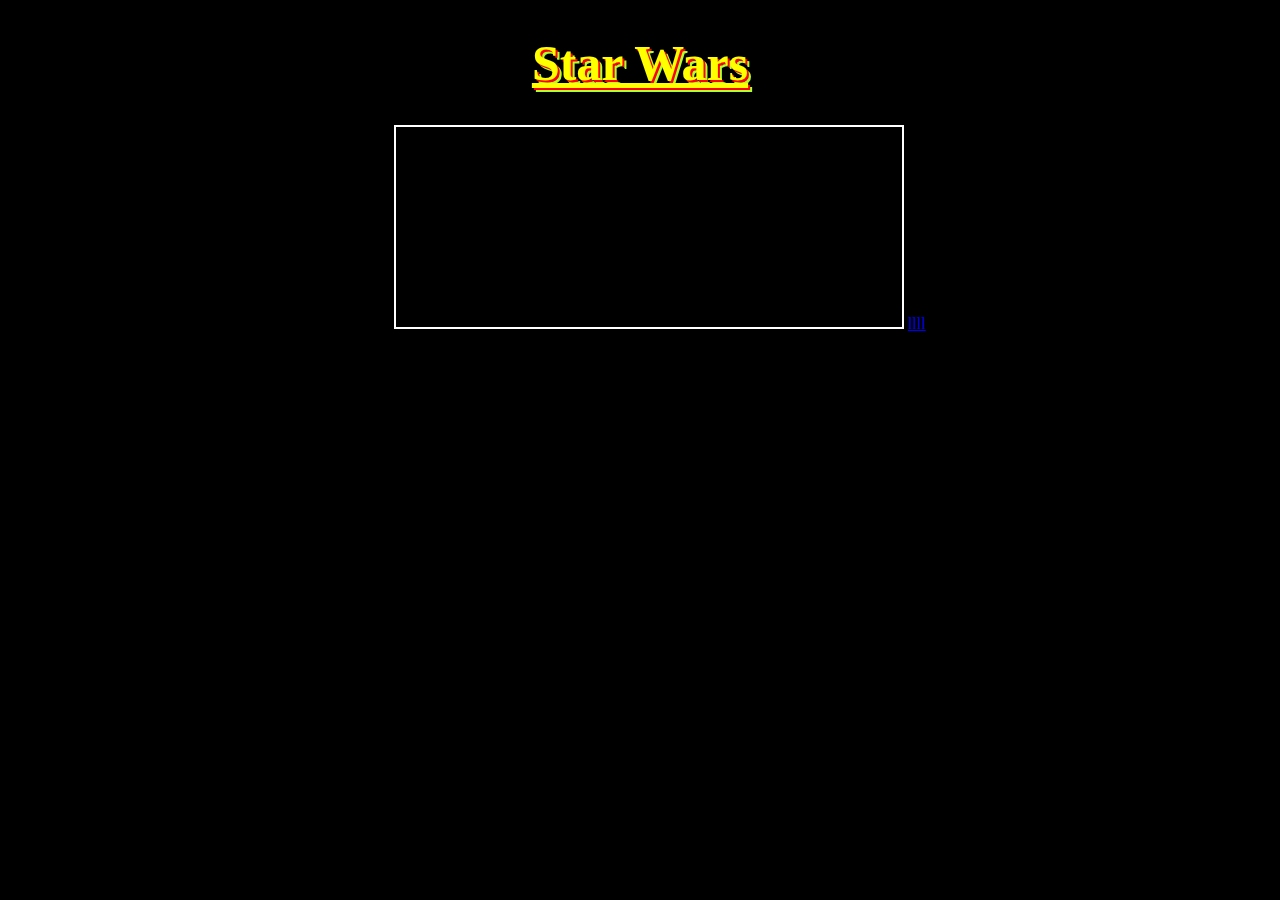
<file: index.html>
<!DOCTYPE html>
<html lang="en">
  <head>
    <link rel="stylesheet" href="index.css" />
    <meta charset="UTF-8" />
    <meta http-equiv="X-UA-Compatible" content="IE=edge" />
    <meta name="viewport" content="width=device-width, initial-scale=1.0" />
    <title>Films</title>
  </head>
  <body>
    <center>
      <h1>Star Wars</h1>
      <ul class="films-list"></ul>

      <!-- <div class="card">
        <div class="card-inner">
          <div class="card-front"></div>

            <div class="card-back"></div>
            <p class="text"></p>
          </div>
        </div>
      </div> -->
     
      <div class="box">

      </div>
      
    <a href="load.html">llll</a>

     
      
    </center>
    <script src="index.js"></script>
  </body>
</html>
</file>
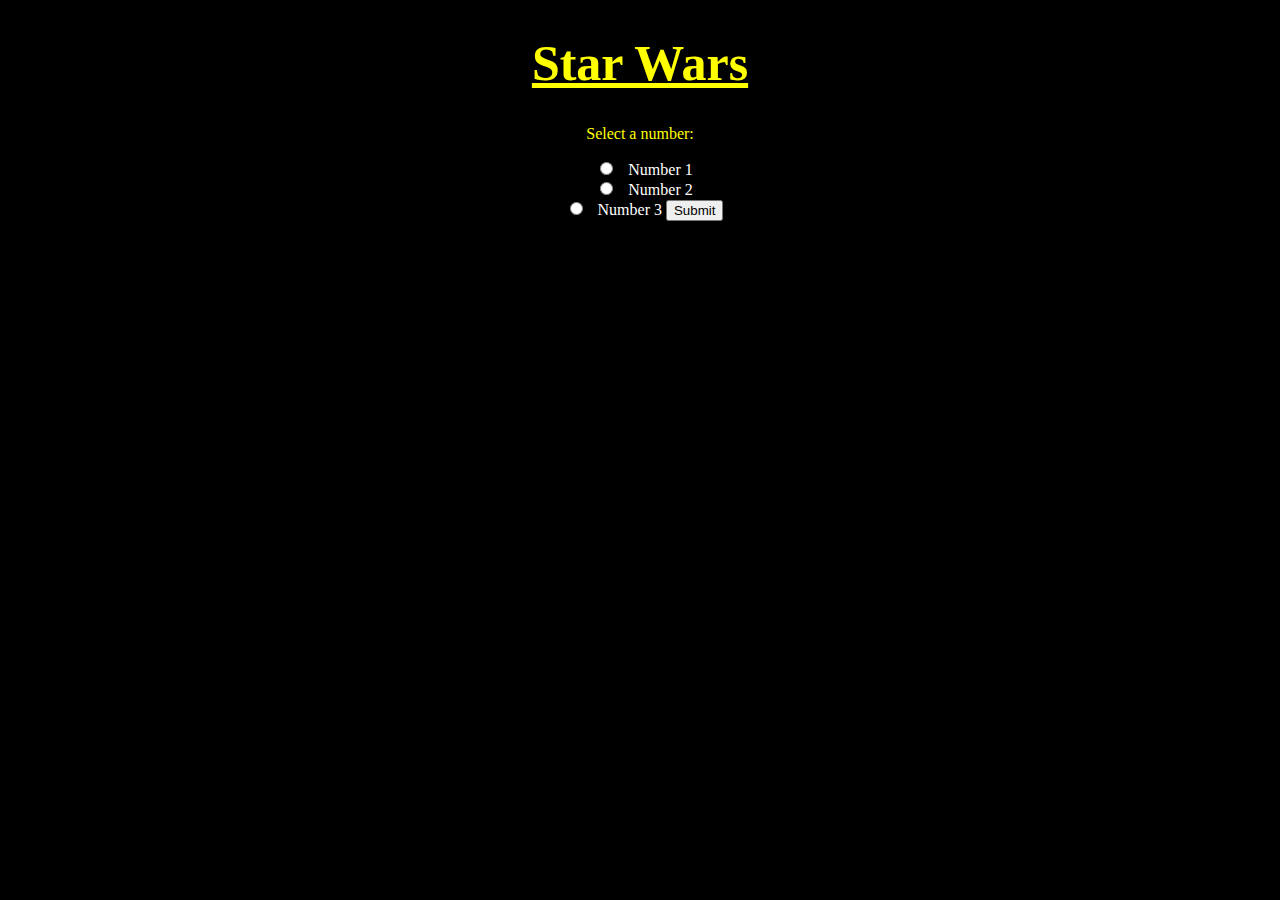
<file: load.html>
<!DOCTYPE html>
<html lang="en">
<head>
    <link rel="stylesheet" href="load.css">
    <meta charset="UTF-8">
    <meta http-equiv="X-UA-Compatible" content="IE=edge">
    <meta name="viewport" content="width=device-width, initial-scale=1.0">
    <title>Load</title>
</head>
<body>
    <center>
    <h1>Star Wars</h1>
     
   <div id="form-container"></div>
   
</center>
    <script src="load.js"></script>
</body>
</html>
</file>
<file: index.css>
body{
    background-color: black;
}

h2{
    color: yellow;;
}

h2:hover{
    color: blue;
}
    
h3{
    color: yellow;
}

h3:hover{
    color: lime;
}

h1{
    color: yellow;
    text-decoration: underline;
    font-size: 50px;
    text-shadow: 2px 2px #ff0000,
                4px 4px greenyellow;
}

ul{
    display: inline;
}

li:hover{
    color: blue;
    font-size: large;
}

p{
    color: yellow;
}

p:hover{
    color: red;
}
/* .card {
    background-color: transparent;
    width: 300px;
    height: 300px;
    perspective: 1000px;
  }
  
  .card-inner {
    position: relative;
    width: 100%;
    height: 100%;
    text-align: center;
    transition: transform 0.6s;
    transform-style: preserve-3d;
    box-shadow: 0 4px 8px 0 red;
  }
  
  .card:hover .card-inner {
    transform: rotateY(180deg);
  }
  
  .card-front .card-back {
    position: absolute;
    width: 100%;
    height: 100%;
  }
  
  .card-front {
    background-color: blue;
    color: red;
  }
  
  .card-back {
    background-color: #2980b9;
    color: white;
    transform: rotateY(180deg);
  }

.card {
    display: inline-block;
} */
.box{
  border: solid 2px white;
  width: 40%;
  height: 200px;
  display: inline-flex;
}
</file>
<file: load.css>
body{
    background-color: black;
}

h2{
    color: yellow;;
}

h2:hover{
    color: blue;
}
    
h3{
    color: yellow;
}

h3:hover{
    color: lime;
}

h1{
    color: yellow;
    text-decoration: underline;
    font-size: 50px;
}

ul{
    display: inline;
}

li:hover{
    color: blue;
    font-size: large;
}

p{
    color: yellow;
}

p:hover{
    color: red;
}

form{
    color: white;
}
</file>
